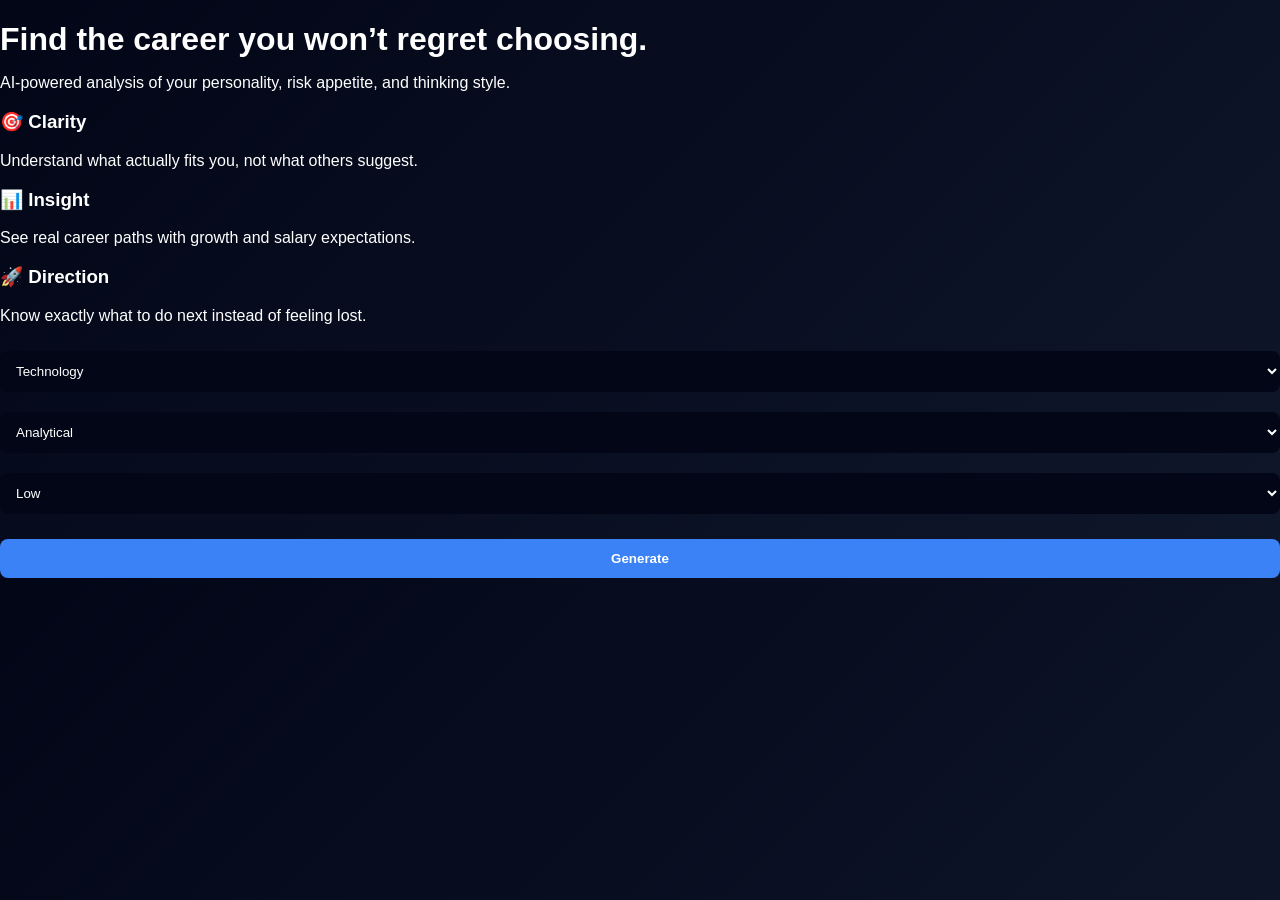
<file: index.html>
<!DOCTYPE html>
<html>

<head>
<title>PathFinder</title>
<link rel="stylesheet" href="css/style.css">
</head>

<body>

<h1>Find the career you won’t regret choosing.</h1>
<p>AI-powered analysis of your personality, risk appetite, and thinking style.</p>

<div class="info-section">
  <div class="info-box">
    <h3>🎯 Clarity</h3>
    <p>Understand what actually fits you, not what others suggest.</p>
  </div>

  <div class="info-box">
    <h3>📊 Insight</h3>
    <p>See real career paths with growth and salary expectations.</p>
  </div>

  <div class="info-box">
    <h3>🚀 Direction</h3>
    <p>Know exactly what to do next instead of feeling lost.</p>
  </div>
</div>
  
<form id="form">

<select id="interest">
<option>Technology</option>
<option>Creative</option>
<option>Business</option>
<option>Healthcare</option>
</select>

<select id="style">
<option>Analytical</option>
<option>Creative</option>
</select>

<select id="risk">
<option>Low</option>
<option>Medium</option>
<option>High</option>
</select>

<button type="submit">Generate</button>

</form>

<script src="data/careers.js"></script>
<script src="js/engine.js"></script>
<script src="js/app.js"></script>

</body>
</html>
</file>
<file: css/style.css>
body{
font-family: Arial, sans-serif;
background: linear-gradient(135deg,#020617,#0f172a);
color:white;
margin:0;
}

.container{
max-width:600px;
margin:auto;
padding:40px;
text-align:center;
}

h1{
font-size:32px;
margin-bottom:10px;
}

.subtitle{
color:#94a3b8;
margin-bottom:30px;
}

.card{
background:#1e293b;
padding:30px;
border-radius:12px;
}

select{
width:100%;
padding:12px;
margin:10px 0;
background:#020617;
color:white;
border:none;
border-radius:8px;
}

button{
width:100%;
padding:12px;
margin-top:15px;
border:none;
border-radius:8px;
background:#3b82f6;
color:white;
cursor:pointer;
font-weight:bold;
}

button:hover{
opacity:0.9;
}

.secondary{
background:#334155;
margin-top:20px;
}

.result-card{
background:#1e293b;
margin-top:20px;
padding:20px;
border-radius:10px;
text-align:left;
}
</file>
